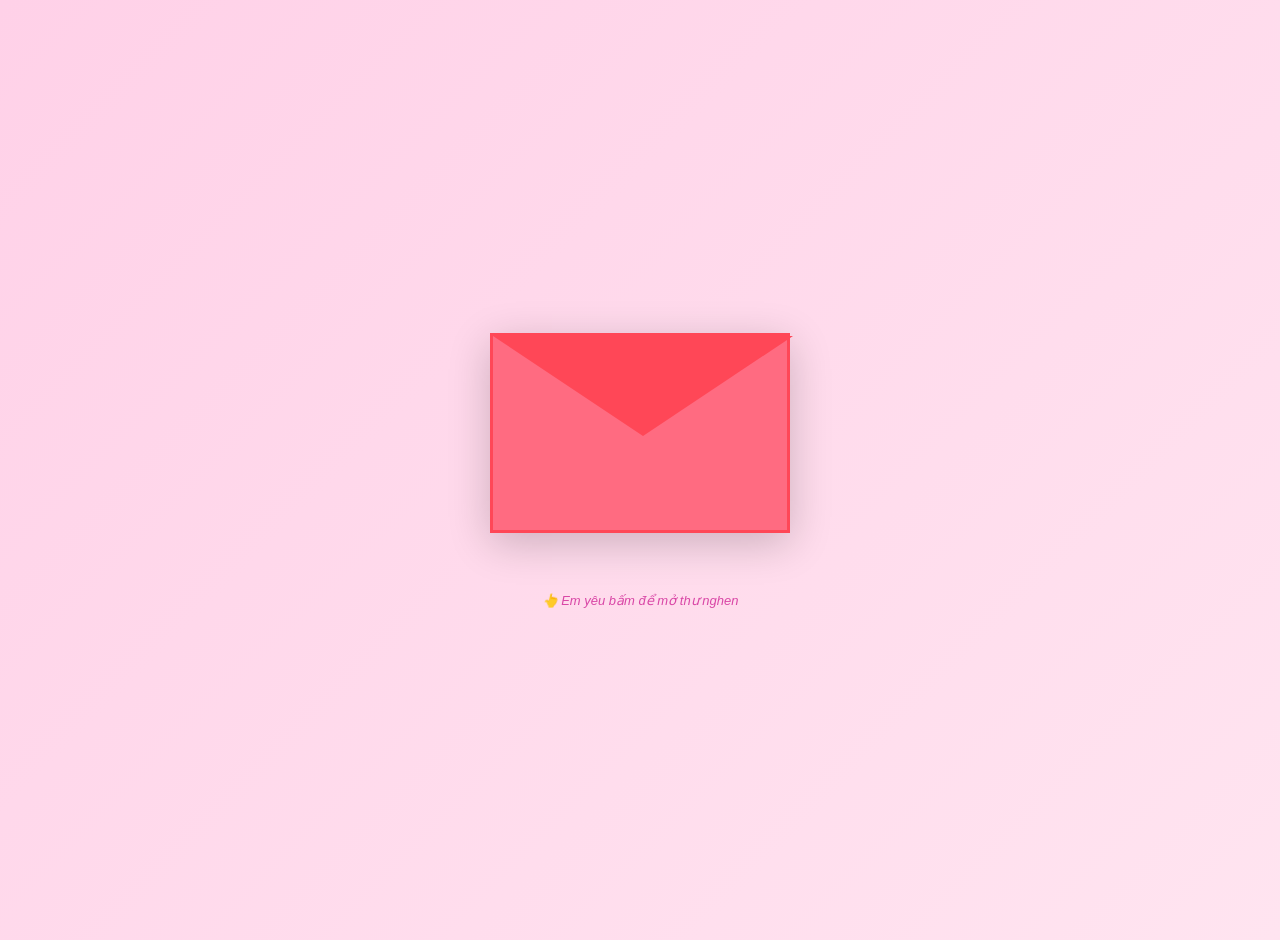
<file: index.html>
<!DOCTYPE html>
<html lang="vi">
<head>
    <meta charset="UTF-8">
    <meta name="viewport" content="width=device-width, initial-scale=1.0">
    <title>💌 Mời Sinh Nhật - Khánh Ngân</title>
    <link rel="stylesheet" href="css/styles.css">
</head>
<body>
    <div id="app" class="app-container"></div>

    <!-- Scripts - Order matters! -->
    <script src="js/data.js"></script>
    <script src="js/utils.js"></script>
    <script src="js/router.js"></script>
    <script src="pages/letter.js"></script>
    <script src="pages/love-letter.js"></script>
    <script src="pages/planning.js"></script>
    <script src="js/app.js"></script>
</body>
</html>
</file>
<file: css/styles.css>
* {
    margin: 0;
    padding: 0;
    box-sizing: border-box;
}

body {
    font-family: 'Segoe UI', Tahoma, Geneva, Verdana, sans-serif;
    background: linear-gradient(135deg, #ffd1e8 0%, #ffe4f0 100%);
    min-height: 100vh;
    display: flex;
    justify-content: center;
    align-items: center;
    padding: 20px;
}

.app-container {
    width: 100%;
    max-width: 800px;
}

/* PAGE TRANSITIONS */
.page {
    display: none;
    animation: fadeIn 0.5s ease-in;
}

.page.active {
    display: block;
}

@keyframes fadeIn {
    from {
        opacity: 0;
        transform: translateY(10px);
    }
    to {
        opacity: 1;
        transform: translateY(0);
    }
}

/* PAGE 1: LETTER */
.page-letter {
    display: flex;
    justify-content: center;
    align-items: center;
    min-height: 100vh;
    width: 100%;
    padding: 20px;
}

.letter-wrapper {
    perspective: 1200px;
}

.letter-container {
    width: 300px;
    height: 200px;
    background: #ff6b81;
    position: relative;
    cursor: pointer;
    border: 3px solid #ff4757;
    box-shadow: 0 10px 40px rgba(0, 0, 0, 0.2);
    display: flex;
    justify-content: center;
    align-items: center;
}

/* Mái thư - dùng border-top */
.letter-flap {
    position: absolute;
    top: 0;
    left: 0;
    width: 0;
    height: 0;
    border-left: 150px solid transparent;
    border-right: 150px solid transparent;
    border-top: 100px solid #ff4757;
    transform-origin: top center;
    transition: transform 0.8s cubic-bezier(0.68, -0.55, 0.265, 1.55);
    z-index: 20;
}

.letter-container.open .letter-flap {
    transform: rotateX(175deg);
}

/* Nội dung thư - hiện sau khi mở */
.letter-content {
    position: absolute;
    top: 50%;
    left: 50%;
    transform: translateX(-50%) translateY(-50%);
    text-align: center;
    z-index: 1;
    opacity: 0;
    transition: opacity 0.6s ease 0.4s;
}

.letter-container.open .letter-content {
    opacity: 1;
}

.letter-title {
    font-size: 28px;
    color: #dddcda;
    font-weight: 600;
    margin: 0;
    letter-spacing: 2px;
    font-family: 'Georgia', serif;
}

.letter-subtitle {
    font-size: 18px;
    color: #e0dddb;
    font-style: italic;
    margin: 8px 0 0 0;
    font-family: 'Georgia', serif;
    letter-spacing: 1px;
}

.letter-hint {
    margin-top: 60px;
    font-size: 13px;
    color: #d946a6;
    animation: bounce 2.5s infinite;
    font-style: italic;
    font-weight: 500;
    text-align: center;
    width: 100%;
}

@keyframes bounce {
    0%, 100% { transform: translateY(0); opacity: 0.7; }
    50% { transform: translateY(-8px); opacity: 1; }
}

.letter-container:hover {
    box-shadow: 0 15px 50px rgba(0, 0, 0, 0.3);
    transform: translateY(-5px);
}

/* PAGE 2: LOVE LETTER */
.page-love-letter {
    max-width: 700px;
    margin: 0 auto;
    background: white;
    border-radius: 15px;
    padding: 50px 40px;
    box-shadow: 0 10px 40px rgba(255, 182, 217, 0.3);
}

.love-letter-content {
    text-align: center;
    color: #333;
}

.love-letter-content h1 {
    font-size: 32px;
    color: #d946a6;
    margin-bottom: 30px;
    font-weight: bold;
}

/* Các p bình thường (không typing) */
.love-letter-content p:not(.typing) {
    font-size: 16px;
    line-height: 1.8;
    margin-bottom: 20px;
    color: #555;
    text-align: left;
    animation: fadeInUp 0.6s ease forwards;
}

/* highlight vẫn giữ nguyên */
.love-letter-content .highlight {
    color: #d946a6;
    font-weight: bold;
    font-size: 17px;
}

.signature {
    margin-top: 40px;
    font-style: italic;
    color: #d946a6;
    font-size: 18px;
}

/* button */
.page-button {
    background: linear-gradient(135deg, #ffb6d9, #ff8fb3);
    color: white;
    border: none;
    padding: 12px 30px;
    border-radius: 25px;
    font-size: 16px;
    cursor: pointer;
    margin-top: 10px;
    transition: all 0.3s ease;
    box-shadow: 0 4px 15px rgba(255, 182, 217, 0.4);
}

.page-button:hover {
    transform: translateY(-2px);
    box-shadow: 0 6px 20px rgba(255, 182, 217, 0.5);
}

/* typing effect */
.typing {
    font-size: 16px;
    line-height: 1.8;
    margin-bottom: 10px;
    color: #555;
    text-align: left;      /* căn trái */
    white-space: pre-wrap; /* giữ xuống dòng nếu có */
    min-height: 20px;
    width: 100%;           /* giữ chiều ngang cố định */
    display: block;        /* bỏ inline-block để tránh nhảy */
}


@keyframes blink {
    50% { border-color: transparent; }
}

/* fadeInUp animation cũ cho p bình thường */
@keyframes fadeInUp {
    from {
        opacity: 0;
        transform: translateY(20px);
    }
    to {
        opacity: 1;
        transform: translateY(0);
    }
}

/* PAGE 3: PLANNING */
.page-planning {
    max-width: 900px;
    margin: 0 auto;
}

.planning-header {
    text-align: center;
    color: #d946a6;
    margin-bottom: 40px;
}

.planning-header h1 {
    font-size: 28px;
    margin-bottom: 10px;
}

.planning-header p {
    color: #999;
    font-size: 14px;
}

/* TIMELINE SECTION */
.timeline-section {
    background: white;
    border-radius: 15px;
    padding: 30px;
    margin-bottom: 30px;
    box-shadow: 0 4px 15px rgba(255, 182, 217, 0.2);
}

.timeline-slot {
    margin-bottom: 30px;
    padding-bottom: 30px;
    border-bottom: 2px dashed #ffc0e0;
}

.timeline-slot:last-child {
    border-bottom: none;
    margin-bottom: 0;
    padding-bottom: 0;
}

.slot-title {
    font-size: 18px;
    font-weight: bold;
    color: #d946a6;
    margin-bottom: 15px;
}

.slot-category {
    font-size: 14px;
    color: #666;
    margin-bottom: 10px;
    font-weight: 500;
}

.checkbox-group {
    display: flex;
    flex-direction: column;
    gap: 10px;
    margin-bottom: 15px;
}

.checkbox-item {
    display: flex;
    align-items: center;
}

.checkbox-item input[type="checkbox"] {
    width: 18px;
    height: 18px;
    margin-right: 10px;
    cursor: pointer;
    accent-color: #ffb6d9;
}

.checkbox-item label {
    cursor: pointer;
    color: #555;
    font-size: 15px;
}

.select-group {
    display: flex;
    flex-direction: column;
    gap: 10px;
}

.select-group label {
    font-size: 14px;
    color: #666;
    font-weight: 500;
}

.select-group select {
    padding: 10px;
    border: 2px solid #ffc0e0;
    border-radius: 8px;
    font-size: 14px;
    cursor: pointer;
    background-color: #fff5fb;
}

.select-group select:focus {
    outline: none;
    border-color: #ffb6d9;
    background-color: white;
}

.radio-group {
    display: flex;
    flex-direction: column;
    gap: 12px;
}

.radio-item {
    display: flex;
    align-items: center;
}

.radio-item input[type="radio"] {
    width: 18px;
    height: 18px;
    margin-right: 10px;
    cursor: pointer;
    accent-color: #ffb6d9;
}

.radio-item label {
    cursor: pointer;
    color: #555;
    font-size: 15px;
}

/* DAY 4 SHIFT */
.shift-box {
    background: #fff5fb;
    padding: 15px;
    border-radius: 10px;
    border-left: 4px solid #ffb6d9;
    margin-bottom: 15px;
}

/* BUTTONS */
.button-group {
    display: flex;
    gap: 15px;
    justify-content: center;
    margin-top: 30px;
}

.btn {
    padding: 12px 30px;
    border: none;
    border-radius: 25px;
    font-size: 15px;
    cursor: pointer;
    transition: all 0.3s ease;
    font-weight: 600;
}

.btn-primary {
    background: linear-gradient(135deg, #ffb6d9, #ff8fb3);
    color: white;
    box-shadow: 0 4px 15px rgba(255, 182, 217, 0.4);
}

.btn-primary:hover {
    transform: translateY(-2px);
    box-shadow: 0 6px 20px rgba(255, 182, 217, 0.5);
}

.btn-secondary {
    background: white;
    color: #d946a6;
    border: 2px solid #ffb6d9;
}

.btn-secondary:hover {
    background: #fff5fb;
}

.btn:disabled {
    opacity: 0.5;
    cursor: not-allowed;
}

/* RESPONSIVE */
@media (max-width: 600px) {
    .page-love-letter {
        padding: 30px 20px;
    }

    .love-letter-content h1 {
        font-size: 24px;
    }

    .love-letter-content p {
        font-size: 14px;
    }

    .timeline-section {
        padding: 20px;
    }

    .slot-title {
        font-size: 16px;
    }
}

/* ===== PRINT INVITATION ===== */

.print-card {
    max-width: 700px;
    margin: 0 auto;
    background: #fff;
    padding: 50px 40px;
    border-radius: 20px;
    box-shadow: 0 10px 40px rgba(0,0,0,0.1);
    text-align: center;
}

.invite-title {
    font-size: 32px;
    font-weight: 600;
    margin-bottom: 10px;
}

.invite-sub {
    font-style: italic;
    color: #888;
    margin-bottom: 30px;
}

.section {
    margin: 30px 0;
    text-align: left;
}

.section h3 {
    font-size: 18px;
    margin-bottom: 10px;
    color: #d946a6;
}

.item {
    margin: 6px 0;
    font-size: 15px;
}

.heart {
    text-align: center;
    font-size: 20px;
    margin: 20px 0;
}

/* PRINT MODE */
@media print {
    body * {
        visibility: hidden;
    }

    .print-card, .print-card * {
        visibility: visible;
    }

    .print-card {
        position: absolute;
        top: 0;
        left: 0;
        width: 100%;
        box-shadow: none;
    }
}
</file>
